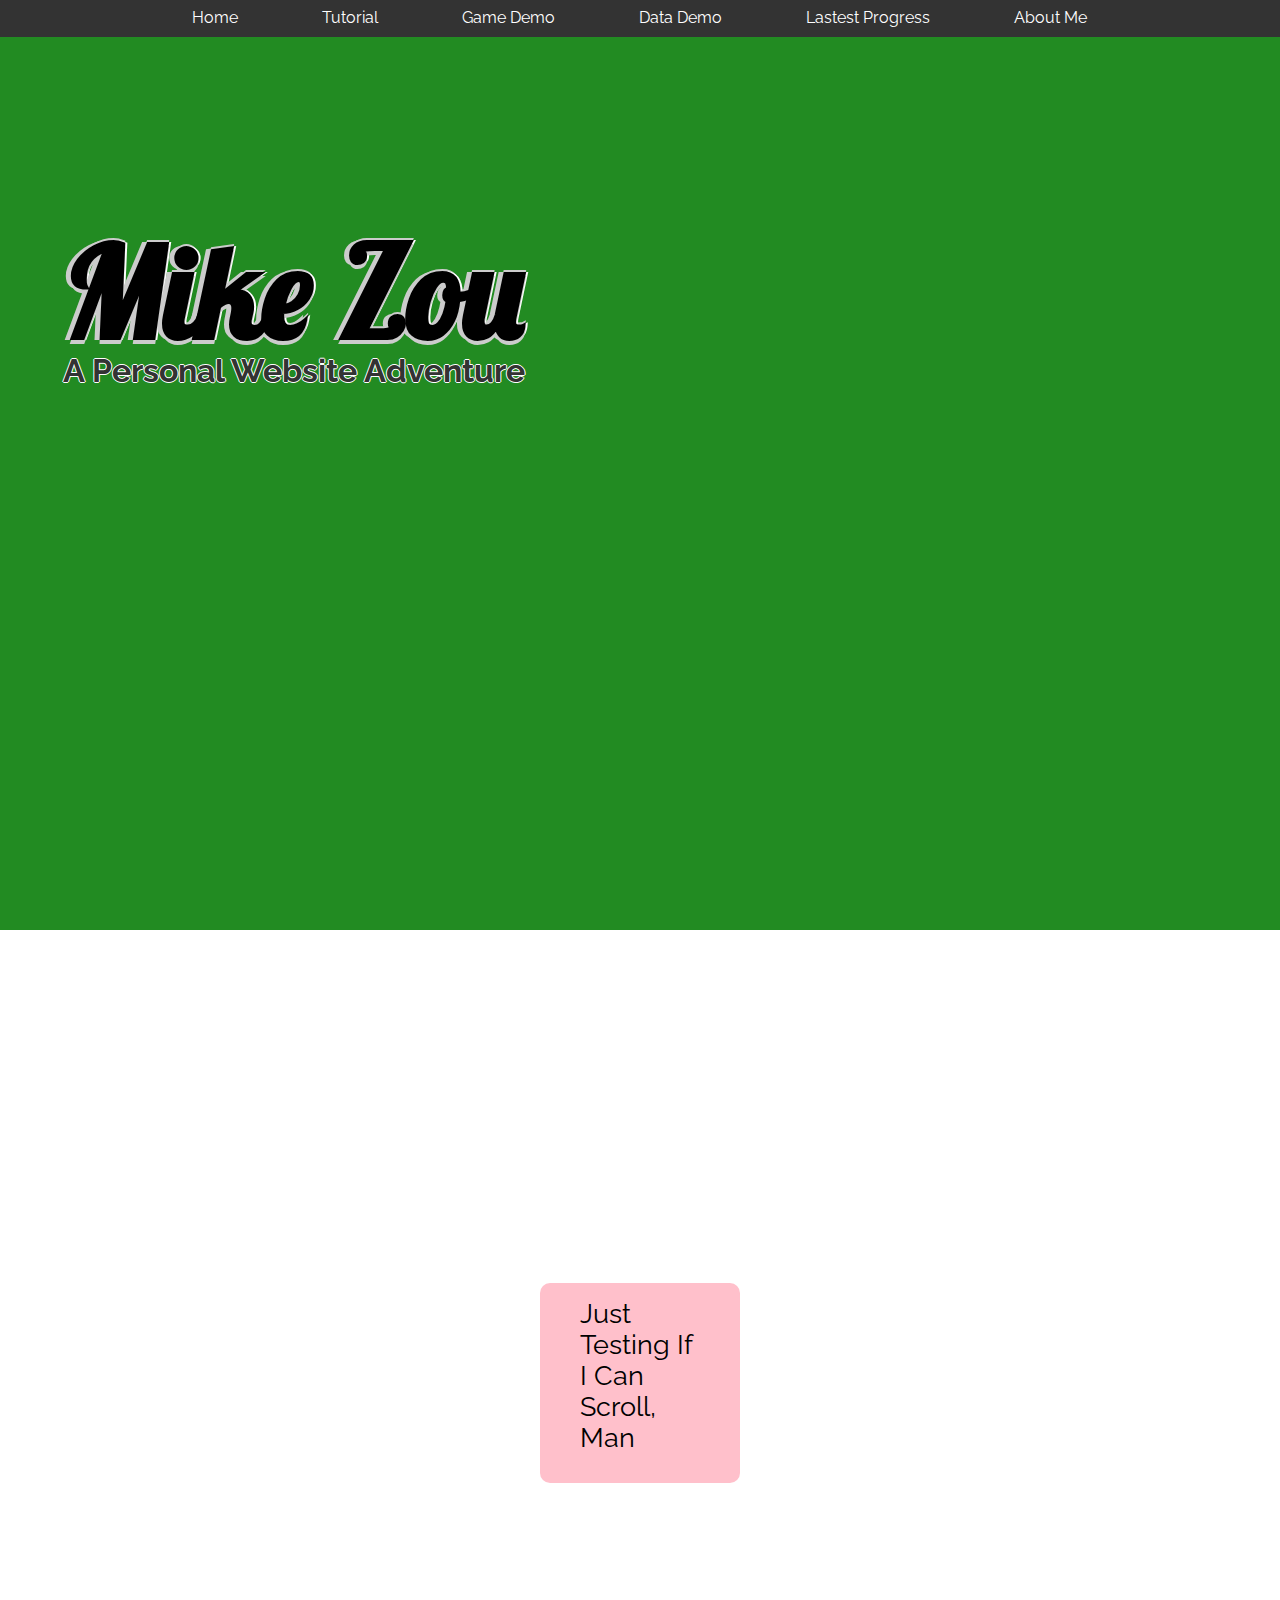
<file: index.html>
<!DOCTYPE html>
<html>
  <head>
    <title>Mike Homepage</title>
    <script src="https://ajax.googleapis.com/ajax/libs/jquery/3.2.1/jquery.min.js"></script>
    <link href="style.css" type="text/css" rel="stylesheet">
    <link href="https://fonts.googleapis.com/css?family=Amatic+SC|Raleway:100,200,300,400,500,600,700,800,900",
      rel="stylesheet">
    <link href="https://fonts.googleapis.com/css?family=Lobster" rel="stylesheet">
  </head>

  <body>
    <script src="anime.js"></script>
    <div class="header">
      <h1>Mike Zou</h1>
      <h2>A Personal Website Adventure</h2>
    </div>

    <div class="catalog">
      <ul>
        <li><a href="index.html">Home</a></li>
        <li><a href="about.html">Tutorial</a></li>
        <li><a href="Epidemic.html">Game Demo</a></li>
        <li><a href="/DataTestingEpidemic/DataTest.html">Data Demo</a></li>
        <li><a href="/game/index.html">Lastest Progress</a></li>
        <li><a href="contact.html">About Me</a></li>
      </ul>
    </div>


    <div class="intro">
      <p id="intro">The universe teems with splendid wonders. Technology
     and art are our precious tools that help us unravel the enthralling
     mystery of the cosmos, and our very own civilization.
      <br><em>- Mike Zou</em></p>
      <div class="activation">
        <p id="box-text">Just Testing If I Can Scroll, Man</p>
      </div>
    </div>

  </body>
</html>
</file>
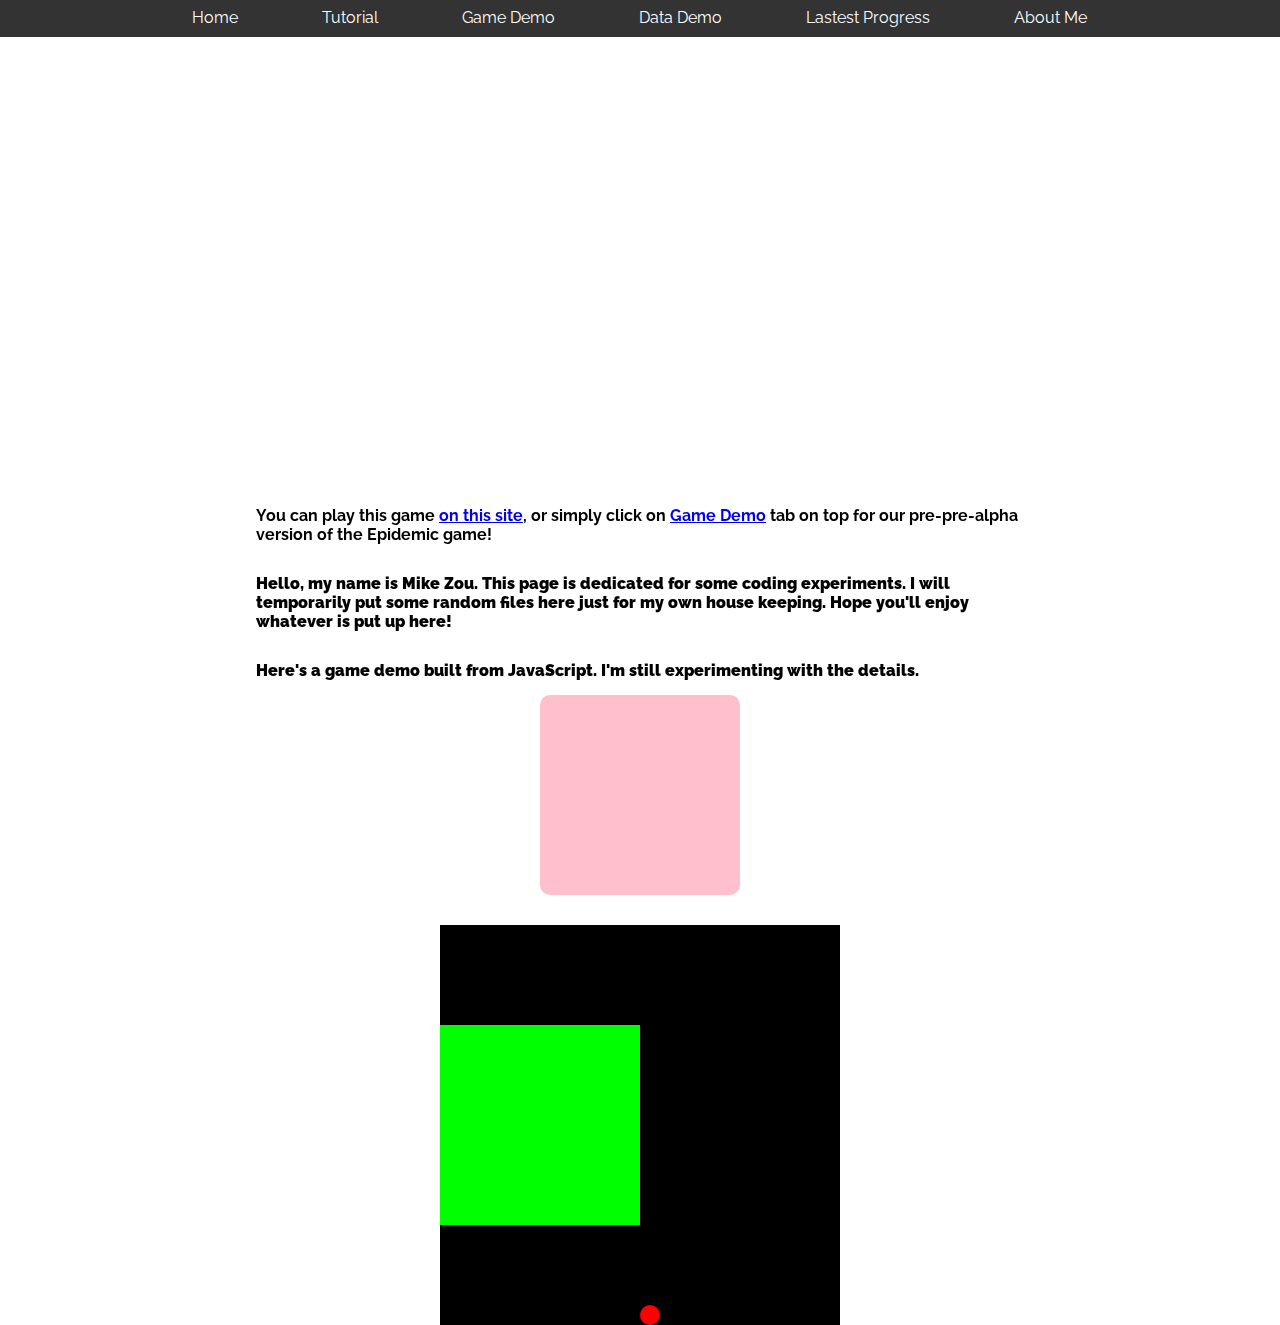
<file: about.html>
<!DOCTYPE html>
<html>
  <head>
    <title>About Me - Mike Zou</title>
    <script src="p5.min.js"></script>
    <script src="sketch.js"></script>
    <script src="https://ajax.googleapis.com/ajax/libs/jquery/3.2.1/jquery.min.js"></script>
    <script src="anime.js"></script>
    <link href="style.css" type="text/css" rel="stylesheet">
    <link href="https://fonts.googleapis.com/css?family=Amatic+SC|Raleway:100,200,300,400,500,600,700,800,900",
      rel="stylesheet">
  </head>

  <body>
    <div class="catalog">
      <ul>
        <li><a href="index.html">Home</a></li>
        <li><a href="about.html">Tutorial</a></li>
        <li><a href="Epidemic.html">Game Demo</a></li>
        <li><a href="/DataTestingEpidemic/DataTest.html">Data Demo</a></li>
        <li><a href="/game/index.html">Lastest Progress</a></li>
        <li><a href="contact.html">About Me</a></li>
      </ul>
    </div>

      <iframe width="784" height="441" src="https://www.youtube.com/embed/PTojePin_BU" frameborder="0" allowfullscreen></iframe>

    <div class="gameIntro">
      <p><strong>You can play this game <a href="http://jemuelsantos.com/projects3.html">on this site</a>,
        or simply click on <a href="Epidemic.html">Game Demo</a> tab on top for our pre-pre-alpha version of the Epidemic game!<strong></p>

      <p>Hello, my name is Mike Zou. This page is dedicated for some coding experiments.
      I will temporarily put some random files here just for my own house keeping.
      Hope you'll enjoy whatever is put up here!</p>
      <p>Here's a game demo built from JavaScript. I'm still experimenting with the details.</p>
      <div class="activation"></div>
    </div>

    <div class="sketch">
      <canvas id="game" width="400" height="400"></canvas>
    </div>




  </body>
</html>
</file>
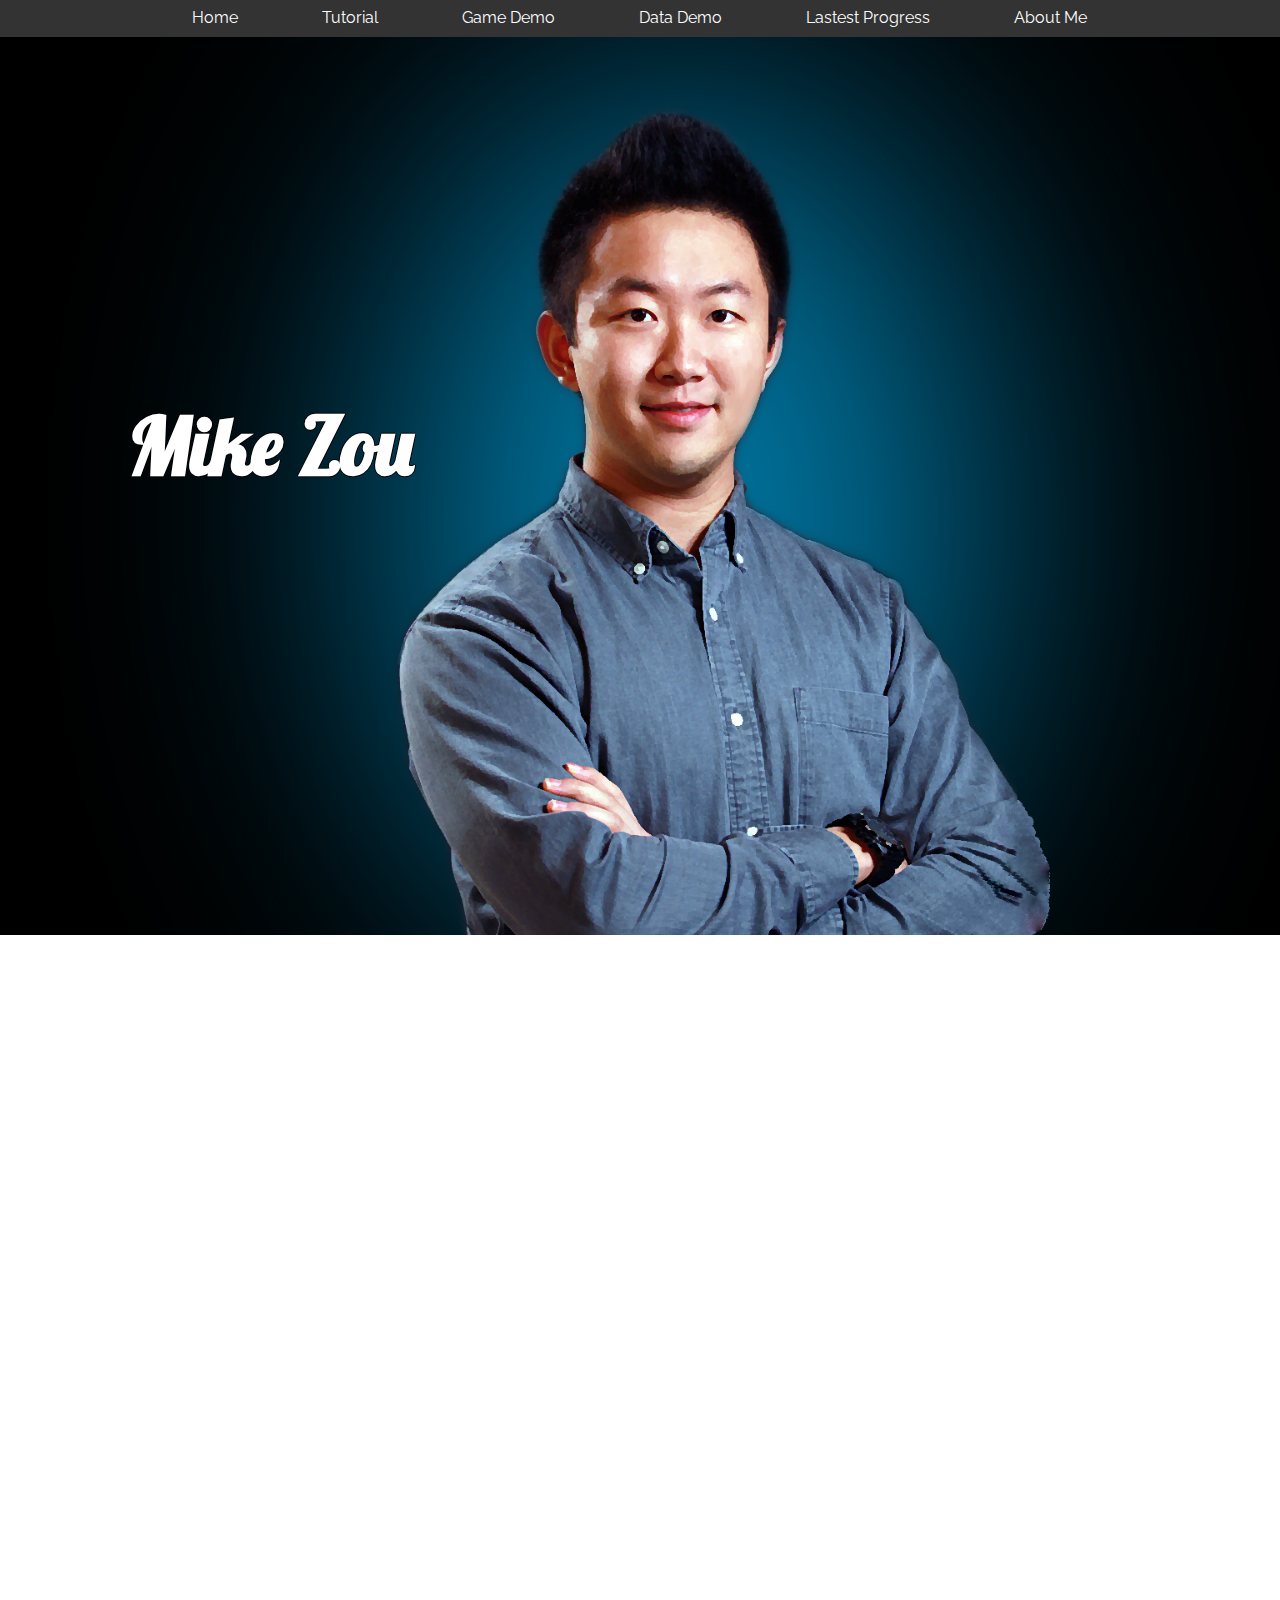
<file: contact.html>
<!DOCTYPE html>
<html>
  <head>
    <title>Contact Mike</title>
    <link href="style.css" type="text/css" rel="stylesheet">
    <link href="https://fonts.googleapis.com/css?family=Amatic+SC|Raleway:100,200,300,400,500,600,700,800,900",
      rel="stylesheet">
    <link href="https://fonts.googleapis.com/css?family=Lobster" rel="stylesheet">
  </head>
  <body class="mybody">
    <div class="catalog">
      <ul>
        <li><a href="index.html">Home</a></li>
        <li><a href="about.html">Tutorial</a></li>
        <li><a href="Epidemic.html">Game Demo</a></li>
        <li><a href="/DataTestingEpidemic/DataTest.html">Data Demo</a></li>
        <li><a href="/game/index.html">Lastest Progress</a></li>
        <li><a href="contact.html">About Me</a></li>
      </ul>
    </div>
    <div class="mike">
      <h3>Mike Zou</h3>
    </div>

    <div class="intro">
      <p id="intro">Hello, my name is Mike Zou. I'm very glad that you're visiting my site today.
      Let me tell you all about my stories!</p>

    </div>





  </body>
</html>
</file>
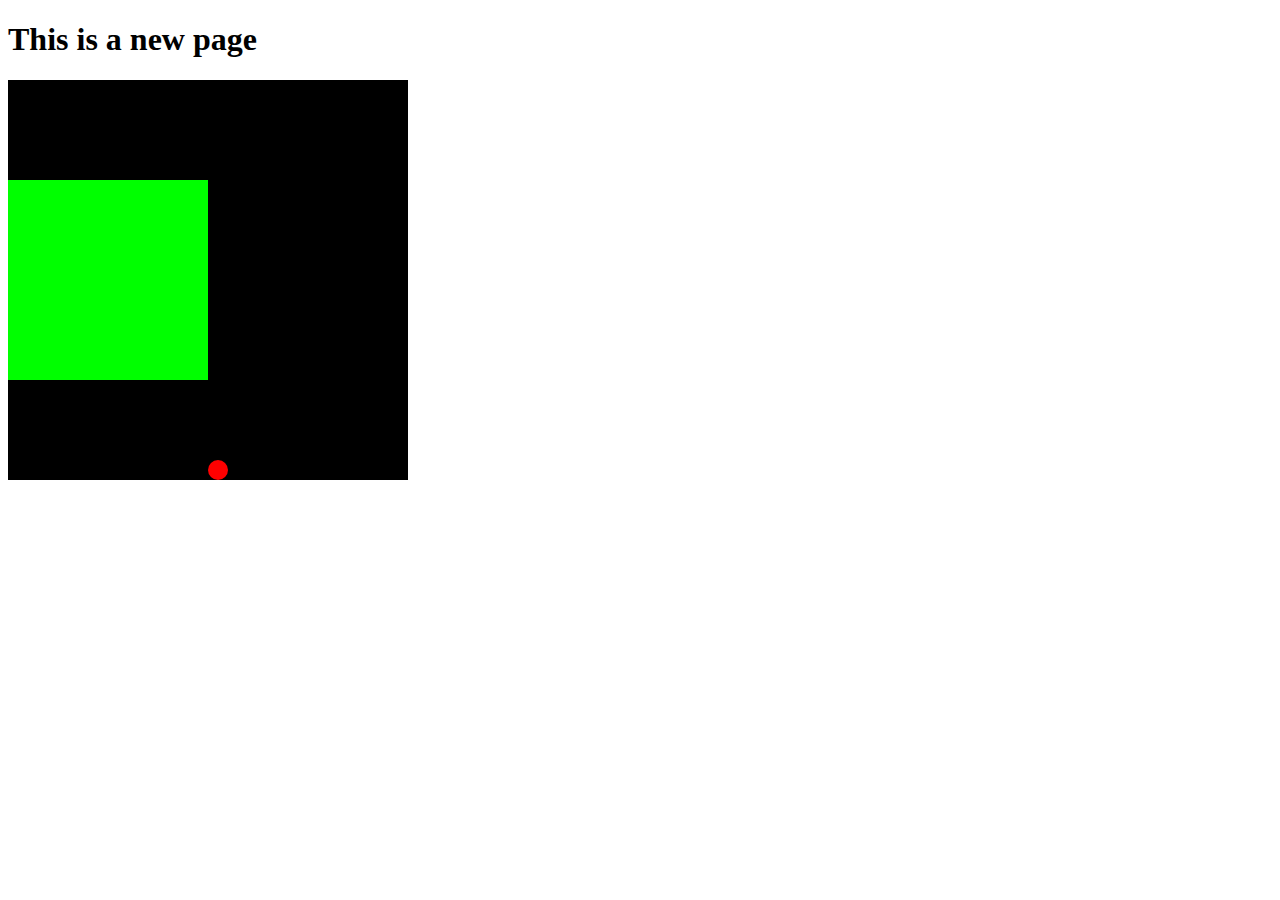
<file: index-animate.html>
<!DOCTYPE html>
<html>
<head>
  <title>Test Page</title>
  <!-- <script src="p5.min.js"></script> -->
  <script src="sketch.js"></script>
</head>

<body>
  <h1>This is a new page</h1>
  <canvas id="game" width="400" height="400"></canvas>

</body>

</html>
</file>
<file: style.css>
* {
  font-family: Raleway, sans-serif;
  padding: 0;
  margin: auto;
}

body, html {
  height: 100%;
}

/*Experiment with CSS and JS*/
.mike {
  min-height: 100%;
  position: relative;
  top: 35px;
  background-image: url("Profile.png");
  background-position: top center;
  background-attachment: scroll;
  background-size: cover;
  background-repeat: no-repeat;
}

h3 {
  text-shadow: -1px 0 black, 0 1px black, 1px 0 black, 0 -1px black;
  font-family: 'Lobster', cursive;
  position: absolute;
  top: 40%;
  left: 10%;
  text-align: center;
  vertical-align:bottom;
  color: white;
  font-size: 80px;
}

div.header {
  position: relative;
  /*background-image: url("Mockingjay.png");
  background-size: cover;*/
  /*background-attachment: scroll;
  background-origin: border-box;
  background-position: center top;
  background-repeat: no-repeat;*/
  background-color: forestgreen;
  width: 100%;
  min-height: 100%;
  top: 30px;
}

h1 {
  text-shadow: -5px 0 #ccc, 0 4px #ccc, 2px 0 white, 0 -2px #ccc;
  text-align: center;
  font-family: 'Lobster', cursive;
  position: relative;
  top: 20vh;
  right: 27vw;
  font-size: 10vw;
  color: black;
  padding: 0;
  z-index: 0;
}

h2 {
  text-align: center;
  position: relative;
  top: 18vh;
  right: 27vw;
  font-size: 2.5vw;
  color: #333;
  text-shadow: -1px 0 white, 0 1px white, 1px 0 white, 0 -1px white;
  padding: 0;
  z-index: 0;
}

.activation {
  border-radius: 10px;
  background: pink;
  height: 200px;
  width: 200px;
}

#box-text {
  font-size: 3vh;
}

.sketch {
  position: relative;
  margin: auto;
}

div.intro {
  background-image: url("http://eskipaper.com/images/space-wallpaper-hd-3.jpg");
  background-size: cover;
  background-position: left bottom;
  background-attachment: scroll;
  background-repeat: no-repeat;
  height: 800px;
  font-size: 50px;
  position: relative;
  top: 35px;
  width: 100%;
}

#intro {
  font-size: 24px;
  line-height: 150%;
  color: white;
  text-align: center;
  padding: 120px;
  margin: auto;
}

p {
  padding: 15px 20%;
}

.gameIntro {
  position: relative;
  top: 50px;
}

div.catalog {
  width: 100%;
  position: fixed;
  z-index: 1;
}

.catalog a {
    display: block;
    color: white;
    text-align: center;
    padding: 10px 10px;
    text-decoration: none;
    display: inline;
    float: left;
    margin-left: 5%;
}

ul {
  list-style-type: none;
  margin: auto;
  padding: 0 10%;
  overflow: hidden;
  background-color: #333;
  width: 100%;
  position: fixed;
  left: -10px;
  top: -2px;
}

li a:hover {
    background-color: #111;
}

canvas {
  color: red;
}

button {
  margin: auto;
  display: flex;
  justify-content: center;
}

iframe {
  display: block;
  position: relative;
  top: 6%;
  margin: 0 auto;

}

#game {
  position: relative;
  top: 80px;
  margin: auto;
  display: block;
}


/*Unity game*/
div.gameBlob {
  //border: 2px dashed black;
  position: relative;
  top: 86%;
  width: 80%;
  height: 12%;
  z-index: 3;
}
</file>
